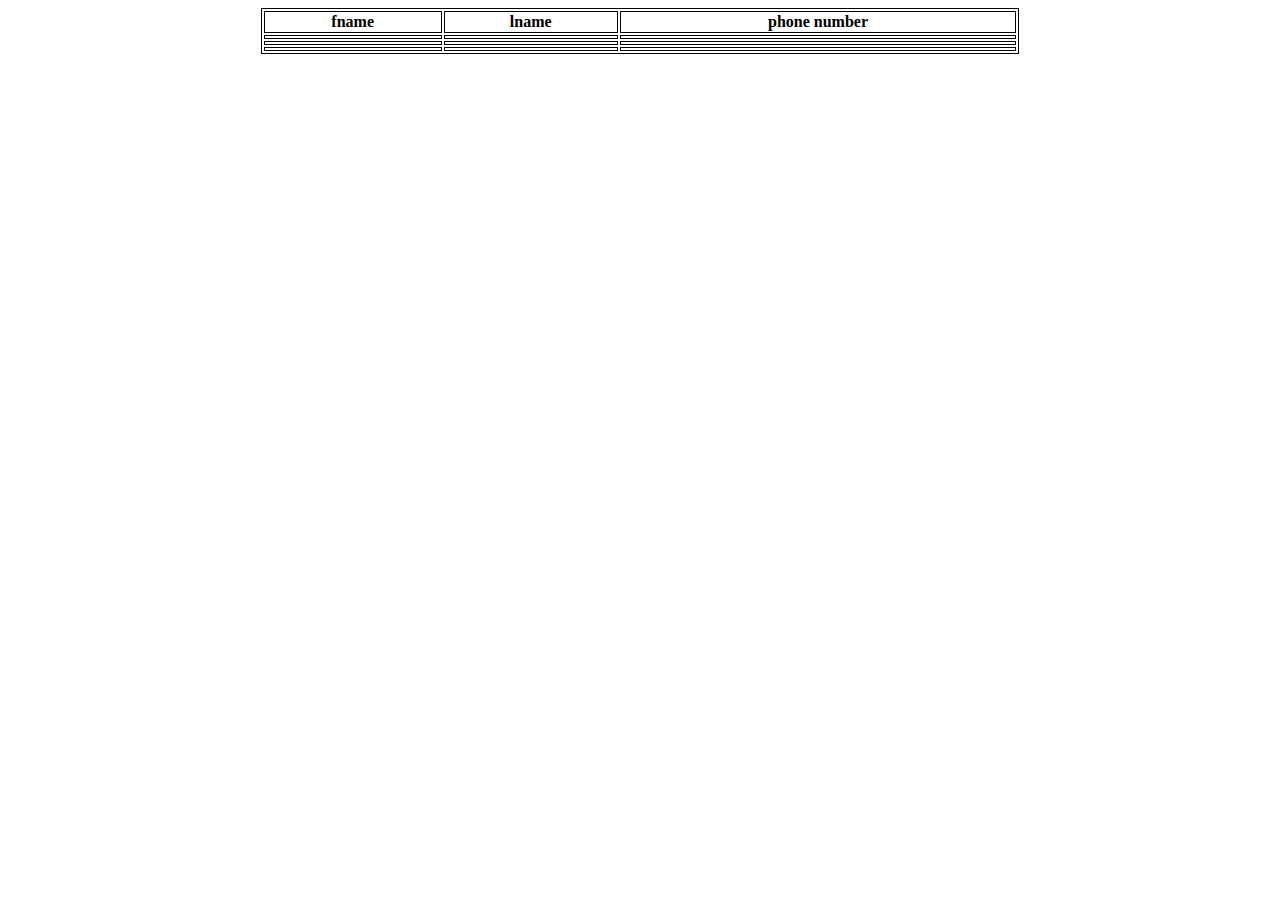
<file: project3/table/index.html>
<!DOCTYPE html>
<html lang="en">
  <head>
    <meta charset="UTF-8" />
    <meta name="viewport" content="width=device-width, initial-scale=1.0" />
    <title>Document</title>
    <style>
      table,
      th,
      td {
        border: 1px solid black;
      }
      table {
        width: 60%;
      }
    </style>
  </head>
  <body>
    <div style="display: flex; justify-content: center">
      <table>
        <tr>
          <th>fname</th>
          <th>lname</th>
          <th>phone number</th>
        </tr>
        <tr>
          <td></td>
          <td></td>
          <td></td>
        </tr>
        <tr>
          <td></td>
          <td></td>
          <td></td>
        </tr>
        <tr>
          <td></td>
          <td></td>
          <td></td>
        </tr>
      </table>
    </div>
    <script src="custom.js"></script>
  </body>
</html>
</file>
